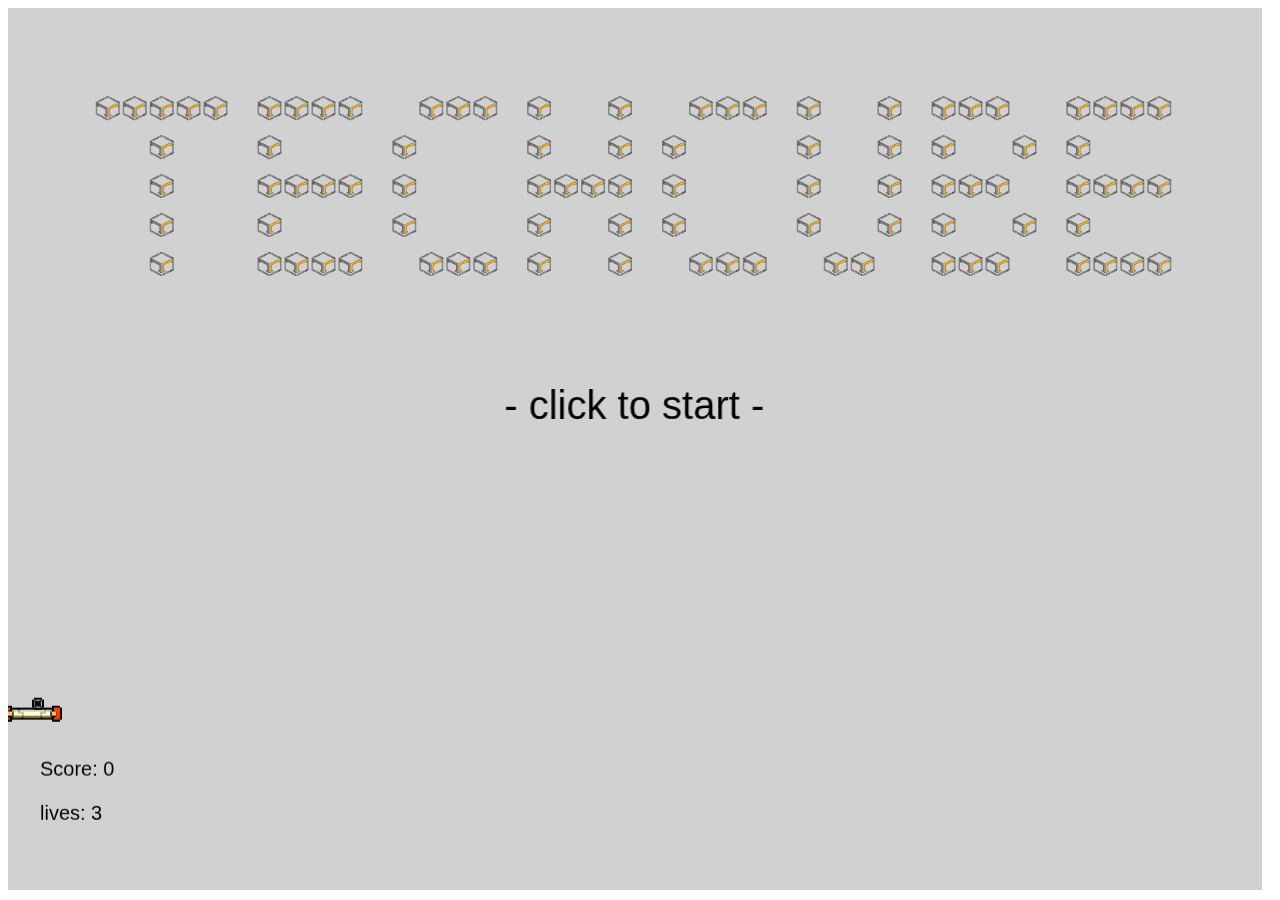
<file: index.html>
<!doctype html>
<html>
    <head>
        <meta charset="UTF-8" />
        <title>TechCube Breaker v1.0</title>
        <script src="lib/phaser.min.js"></script>
        <script src="js/techcubeBreaker.js"></script>
    </head>
    <body>
        <div id="breaker"></div>
    </body>
</html>
</file>
